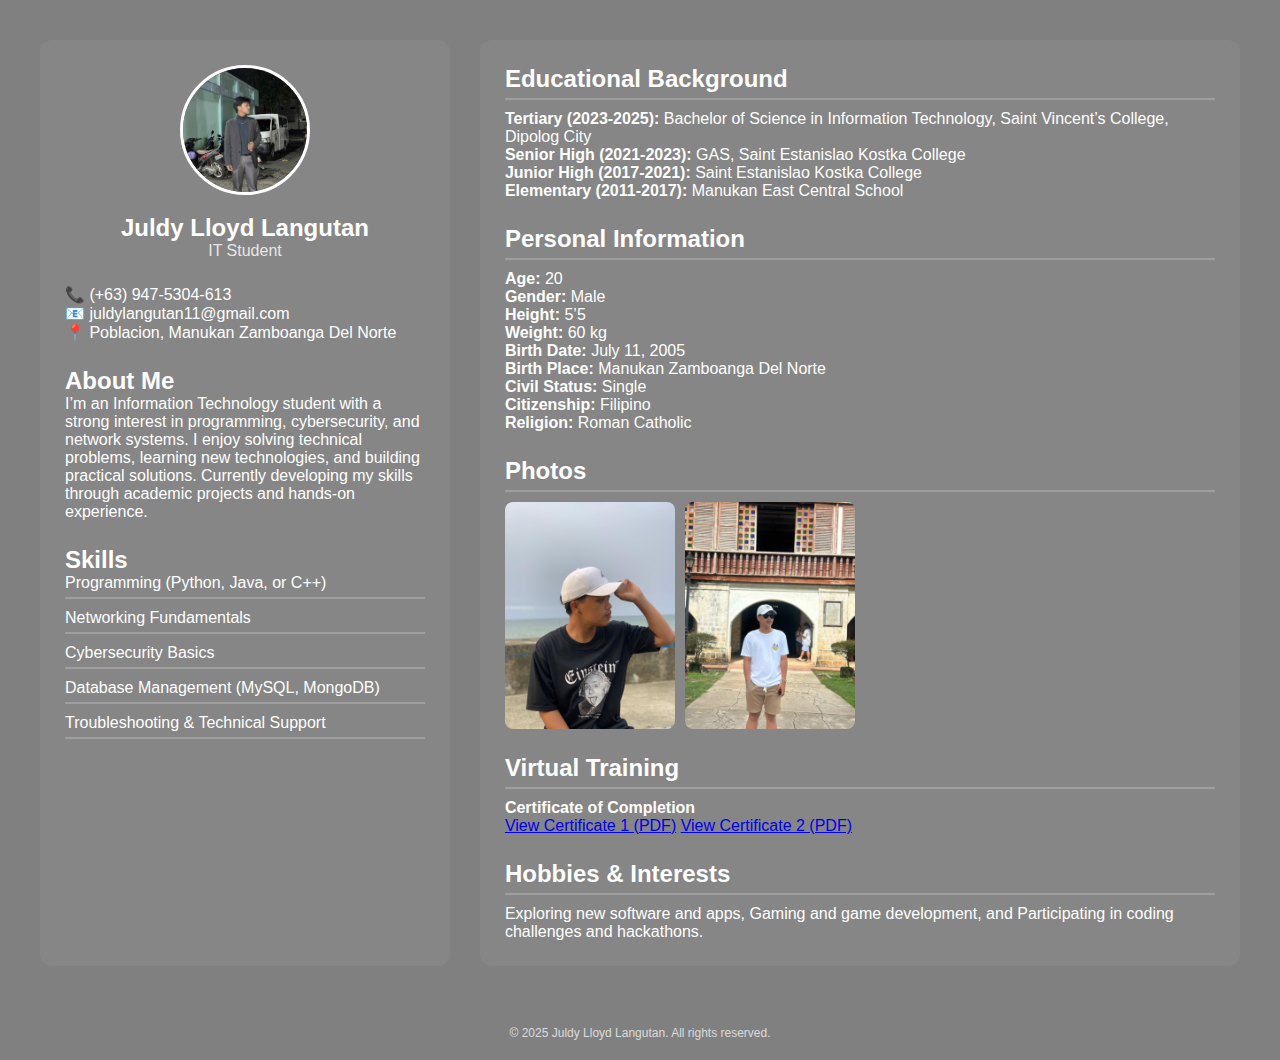
<file: index.html>
<!DOCTYPE html>
<html lang="en">
<head>
  <meta charset="UTF-8">
  <meta name="viewport" content="width=device-width, initial-scale=1.0">
  <title>Juldy Lloyd Langutan - IT Student</title>
  <link rel="stylesheet" href="style.css">
</head>
<body>

  <div class="resume-container">	
    
    <!-- Left Section -->
    <section class="left-section">
      <div class="profile">
        <img src="juldy1.jpg" alt="Profile Photo" class="profile-img">
        <h1>Juldy Lloyd Langutan</h1>
        <h3>IT Student</h3>
      </div>

      <div class="contact">
        <p>📞 (+63) 947-5304-613</p>
        <p>📧 juldylangutan11@gmail.com</p>
        <p>📍 Poblacion, Manukan Zamboanga Del Norte</p>
      </div>

      <div class="about">
        <h2>About Me</h2>
        <p>I’m an Information Technology student with a strong interest in programming, cybersecurity, and network systems. I enjoy solving technical problems, learning new technologies, and building practical solutions. Currently developing my skills through academic projects and hands-on experience. </p>
      </div>

      <div class="skills">
        <h2>Skills</h2>
        <ul>
		
          <li>Programming (Python, Java, or C++)</li>
          <li>Networking Fundamentals</li>
          <li>Cybersecurity Basics</li>
          <li>Database Management (MySQL, MongoDB)</li>
          <li>Troubleshooting & Technical Support</li>
        </ul>
      </div>
    </section>

    
    <section class="right-section">
      <div class="education">
        <h2>Educational Background</h2>
    <p><strong>Tertiary (2023-2025):</strong> Bachelor of Science in Information Technology, Saint Vincent’s College, Dipolog City</p>
    <p><strong>Senior High (2021-2023):</strong> GAS, Saint Estanislao Kostka College</p>
    <p><strong>Junior High (2017-2021):</strong> Saint Estanislao Kostka College</p>
    <p><strong>Elementary (2011-2017):</strong> Manukan East Central School</p>
      </div>

      <section class="personal-info">
        <h2>Personal Information</h2>
        <div class="info-grid">
            <p><strong>Age:</strong> 20</p>
            <p><strong>Gender:</strong> Male</p>
            <p><strong>Height:</strong> 5’5</p>
            <p><strong>Weight:</strong> 60 kg</p>
            <p><strong>Birth Date:</strong> July 11, 2005</p>
            <p><strong>Birth Place:</strong> Manukan Zamboanga Del Norte</p>
            <p><strong>Civil Status:</strong> Single</p>
            <p><strong>Citizenship:</strong> Filipino</p>
            <p><strong>Religion:</strong> Roman Catholic</p>
        </div>
    </section>

      <div class="gallery">
        <h2>Photos</h2>
        <div class="gallery-grid">
          <img src="juldy2.jpg" alt="Gallery Image">
          <img src="juldy3.jpg" alt="Gallery Image"> 
        </div>
      </div>

       <section class="section">
        <h2>Virtual Training</h2>
        <p><strong>Certificate of Completion</strong></p>
        <div class="cert-links">
            <a href="Saktong Learner Certificate.pdf" class="btn">View Certificate 1 (PDF)</a>
            <a href="Saktong Professional Certificate.pdf" class="btn">View Certificate 2 (PDF)</a>
        </div>
    </section>

      <div class="hobbies">
        <h2>Hobbies & Interests</h2>
        <p>Exploring new software and apps, Gaming and game development, and Participating in coding challenges and hackathons.</p>
      </div>
    </section>
  </div>

  <footer>
    <p>© 2025 Juldy Lloyd Langutan. All rights reserved.</p>
  </footer>

</body>
</html>
</file>
<file: style.css>
* {
  margin: 0;
  padding: 0;
  box-sizing: border-box;
  font-family: "Poppins", sans-serif;
}

body {
  background: gray;
  color: #fff;
  display: flex;
  flex-direction: column;
  min-height: 100vh;
}

.resume-container {
  display: flex;
  flex-direction: row;
  justify-content: space-between;
  padding: 40px;
  gap: 30px;
}

/* LEFT PANEL */
.left-section {
  width: 35%;
  background: rgba(255, 255, 255, 0.05);
  padding: 25px;
  border-radius: 12px;
}

.profile {
  text-align: center;
  margin-bottom: 25px;
}

.profile-img {
  width: 130px;
  height: 130px;
  border-radius: 50%;
  object-fit: cover;
  border: 3px solid #fff;
}

.profile h1 {
  margin-top: 15px;
  font-size: 24px;
}

.profile h3 {
  font-weight: 400;
  font-size: 16px;
  opacity: 0.8;
}

.contact, .about, .skills {
  margin-top: 25px;
}

.skills ul {
  list-style: none;
}

.skills li {
  margin-bottom: 10px;
  border-bottom: 2px solid rgba(255,255,255,0.2);
  padding-bottom: 5px;
}

/* RIGHT PANEL */
.right-section {
  width: 65%;
  display: flex;
  flex-direction: column;
  gap: 25px;
  background: rgba(255, 255, 255, 0.05);
  padding: 25px;
  border-radius: 12px;
}

.right-section h2 {
  border-bottom: 2px solid rgba(255,255,255,0.2);
  padding-bottom: 5px;
  margin-bottom: 10px;
}

.gallery-grid {
  display: grid;
  grid-template-columns: repeat(4, 1fr);
  gap: 10px;
}

.gallery-grid img {
  width: 100%;
  border-radius: 8px;
}

.award-img {
  width: 220px;
  border-radius: 8px;
  margin-top: 10px;
}

footer {
  text-align: center;
  padding: 20px;
  font-size: 12px;
  opacity: 0.7;
}
</file>
